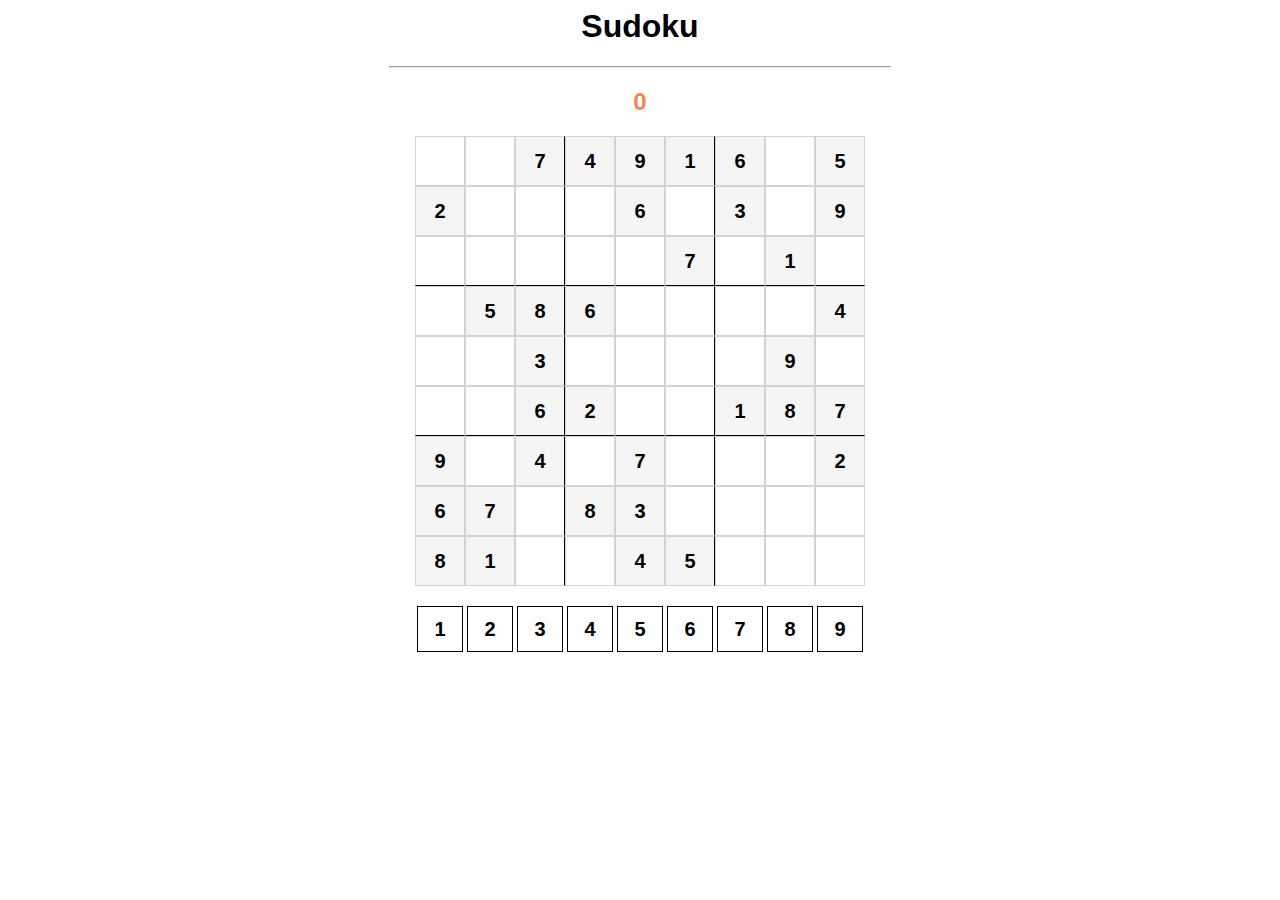
<file: All_in_one/templates/sudo.html>
<html>
    <head>
        <meta charset="UTF-8">
        <meta name="viewport" content="width=device-width initial-scale=1.0 user-scalable=no">
        <title>Sudoku</title>

        <link rel="stylesheet" href="../static/sudo.css">
        <script src="../static/sudo_main.js"></script>
    </head>

    <body>
        <h1>Sudoku</h1>
        <hr>
        <h2 id="errors">0</h2>

        <!-- 9x9 board -->
        <div id="board"></div>
        <br>
        <div id="digits">
        </div>

    </body>


</html>
</file>
<file: All_in_one/static/sudo.css>
body {
    font-family: Arial, Helvetica, sans-serif;
    text-align: center;
}

hr {
    width: 500px;
}

#errors {
    color: coral;
}

#board {
    width: 450px;
    height: 450px;

    margin: 0 auto;
    display: flex;
    flex-wrap: wrap;
}

.tile {
    width: 48px; 
    height: 48px;
    border: 1px solid lightgray;

    /* Text */
    font-size: 20px;
    font-weight: bold;
    display: flex;
    justify-content: center;
    align-items: center;
}

#digits {
    width: 450px;
    height: 50px;

    margin: 0 auto;
    display: flex;
    flex-wrap: wrap;
}

.number {
    width: 44px; 
    height: 44px;
    border: 1px solid black;
    margin: 2px;

    /* Text */
    font-size: 20px;
    font-weight: bold;
    display: flex;
    justify-content: center;
    align-items: center;
}

.number-selected {
    background-color: gray;
}

.tile-start {
    background-color: whitesmoke;
}

.horizontal-line {
    border-bottom: 1px solid black;
}

.vertical-line {
    border-right: 1px solid black;
}
</file>
